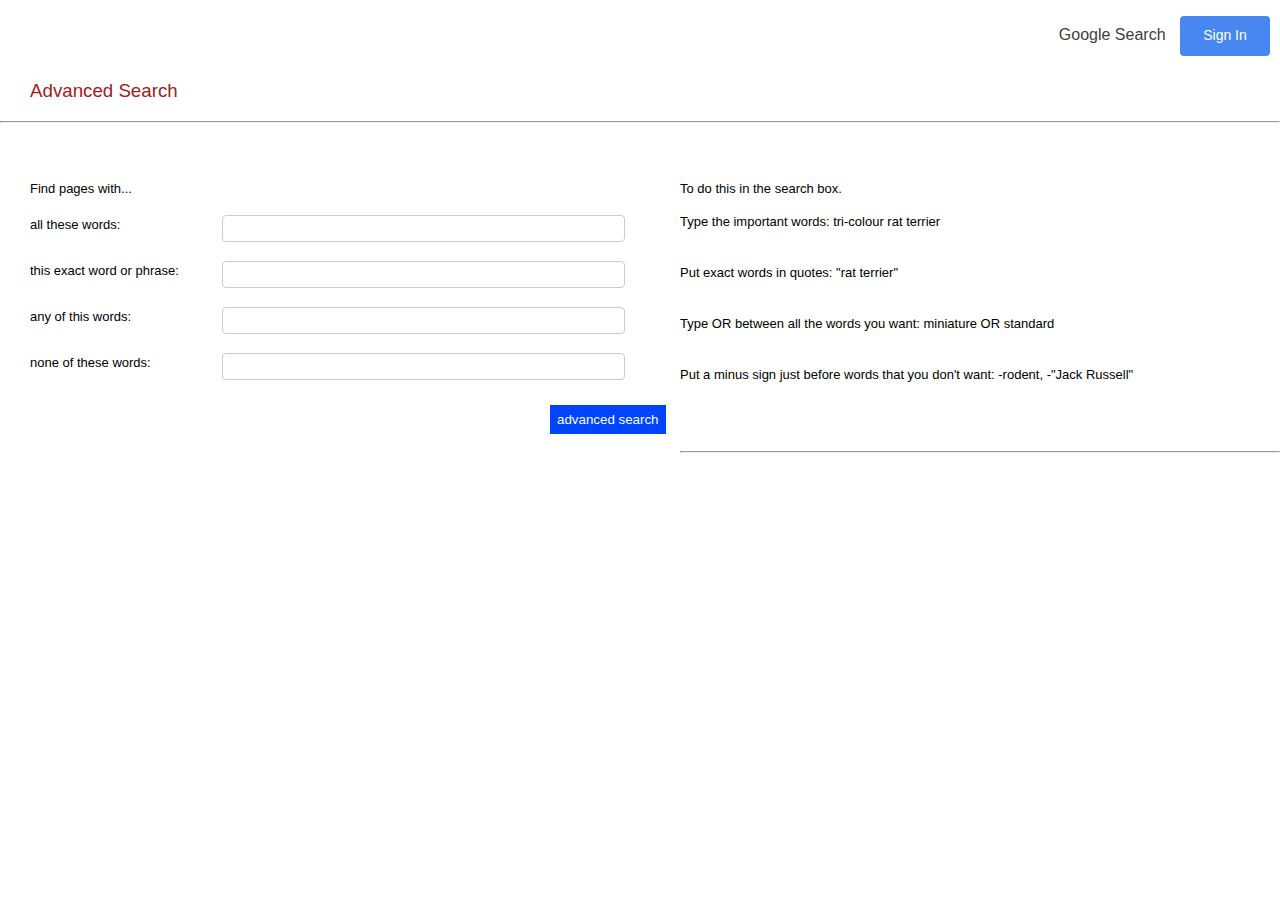
<file: advance.html>
<head>
    <meta charset="UTF-8">
    <meta http-equiv="X-UA-Compatible" content="IE=edge">
    <meta name="viewport" content="width=device-width, initial-scale=1.0">
    <title>Google</title>
    <link rel="icon" type="image/x-icon" href="Icons/title_Icon.png">
    <link href="google.css" rel="stylesheet">
</head>
  
<body>
    <header>
      <nav>
        <ul id="nav_bar">
          <li class="nav-links"><a href="index.html">Google Search</a></li>
          <li id="sign_in"><a href="#">Sign In</a></li>
        </ul>  
      </nav>  
    </header>  

    <!-- FORM SEARCH LEFT SIDE-->     
    <h3 id="AS">Advanced Search</h3>    
    <hr id="hr">
    <div class="row">
        <div class="column">
            <div class="form3">     
                <form action="https://google.com/search" name="f">
                    <div>
                        <h6">Find pages with...</h6>
                    </div> 
                    <br>
                    <div class="row">
                        <div class="col-25">
                            <label for="field1">all these words:</label>
                        </div>    
                        <div class="col-75">    
                            <input type="text" class="textinput" id="field1" value=""  name="as_q">
                        </div>
                    </div>
                    <br>
                    <div class="row">
                        <div class="col-25">
                            <label for="field2">this exact word or phrase: </label>
                        </div>    
                        <div class="col-75">    
                            <input type="text" class="textinput" id="field2" value=""  name="as_epq">
                        </div>
                    </div>    
                    <br>
                    <div class="row">
                        <div class="col-25">
                            <label for="field3">any of this words: </label>
                        </div>    
                        <div class="col-75">    
                            <input type="text" class="textinput" id="field3" value=""  name="as_oq">
                        </div>
                    </div>    
                    <br>
                    <div class="row">
                        <div class="col-25">
                            <label for="field4">none of these words: </label>
                        </div>    
                        <div class="col-75">
                            <input type="text" class="textinput" id="field4" value=""  name="as_eq">
                        </div>
                    </div>    
                    <br>
                    <input id= "AS-button" type="submit" value="advanced search" style="text-align: right;">
                </form>
            </div>  
        </div>  
        <!-- TEXT RIGHT SIDE-->      
        <div class="column1">
            <div>
                <h6">To do this in the search box.</h6>
            </div>   
            <div class="text-column1">
                <p>Type the important words: tri-colour rat terrier</p>
            </div>
            <div class="text-column1">
                <p>Put exact words in quotes: "rat terrier"</p>
            </div>
            <div class="text-column1">
                <p>Type OR between all the words you want: miniature OR standard</p>
            </div>
            <div class="text-column1">
                <p>Put a minus sign just before words that you don't want: -rodent, -"Jack Russell"</p>
            </div>
        <div>  
        <br>  
        <br>
        <br>       
    </div>
    <hr> 
 </body
</file>
<file: google.css>
/* BASIC STYLES */
  body {
    margin: 0;
    padding: 0;
    font-family: arial, 'sans-seri';
  }
  
  header {
    width: 100%;
  }
  
  ul {
    list-style: none;
  }
  
  /* NAV BAR */
  #nav_bar {
    float: right;
  }
  
  #nav_bar li {
    display: inline-block;
    padding: 10px;
  }
  
  #nav_bar #sign_in {
    background: #4887ef; 
    margin-right: 10px;
    padding: 5px 20px;   
  }
  
  .nav-links {
    color: #404040;
  }
  
  a {
    text-decoration: none;
    color: inherit;
  }
  
  li.nav-links a:hover {
    text-decoration: underline;
  }
  
  #sign_in {
    color: #fff;
    background: #1a73e8;
    font-weight: 500;
    font-size: 14px;  
    border-radius: 4px;
    box-sizing: border-box;
    height: 40px;
    width: 90;
    vertical-align: middle;
    line-height: 2;
    text-align: center; 
    display: inline-block;  
  }

  /*Google and google images */
  .google #google_logo {
    text-align: center;
    display: block;
    margin: 0 auto;
    clear: both;
    padding-top: 10px;
    padding-bottom: 30px;    
  }

  .google #google_images {
    text-align: center;
    display: block;
    padding-top: 60px;
    padding-bottom: 5px; 
    padding-left: 320;   
  }
  
  .form {
    text-align: center;  
  }

  .buttons {  
    text-align: center;
    padding-top: 30px;
    margin-bottom: 270px;
  }

  .buttons input[type="submit"]{
    background-color: #f8f9fa;
    border: 1px solid #f8f9fa;
    border-radius: 4px;
    color: #3c4043;
    font-family: arial,sans-serif;
    font-size: 14px;
    margin: 11px 4px;
    padding: 0 16px;
    line-height: 27px;
    height: 36px;
    min-width: 54px;
    text-align: center;
    cursor: pointer;
    user-select: none;
  }
  
  #form-search {
    border-radius: 200px;
    width: 600px;
    line-height: 40px;
    border: none;
    background-color: transparent;
    color: rgba(0,0,0,.87);
    font-size: 16px;
    box-shadow: 1px 1px 1px 1px;
  }  

  .form2 {
    text-align: center; 
    margin-bottom: 380px; 
  }

  /*advance search */
  .column {
    float: left;
    width: 50%;
    padding: 10px;
    padding-top: 50px;
    padding-left: 30px;
    font-size: small;
  }

  .column1 {
    padding-top: 50px;
    font-size: small;
  }
  
  #AS{
    padding-top: 80px;
    padding-left: 30; 
    color: rgb(161, 32, 32);
    font-weight: normal;
  }

  #hr{
    padding-left: 0;    
  }
  

  #AS-button{
    margin-left: 520px;
    margin-top: 10;
    color: white;
    background-color: rgb(0, 68, 255);
    padding: 7px;
    border: none;
    
  }


  .form2 {
    box-sizing: border-box;
  }
  
  input[type=text]{
    width: 90%;
    padding: 5px;
    border: 1px solid #ccc;
    border-radius: 4px;
    resize: vertical;
    box-sizing: border-box;
  }

  .col-25 {
    float: left;
    width: 30%;
    margin-top: 6px;
  }
  
  .col-75 {
    float: left;
    width: 70%;
    margin-top: 4px;
  }

  .row:after {
    content: "";
    display: table;
    clear: both;
  }

  .text-column1{
      padding-bottom: 5px;
      padding-top: 5px;
      font-size: small;

  }

  .text-column1-title{
      font-weight: 300;
  }
  
  
  /* FOOTER */
  footer  {
    background: #e4e4e483;
    border-top: solid 2px #e4e4e4a1;
    bottom: 0;   
    width: 100%;
    
  }
  
  footer ul li {
    display: inline;
    color: #202124;
    font-size: 14px;
    padding: 10px;
  }
  
  footer ul {
    float: left;
    padding: 1px;
  }
  
  footer ul a:hover {
    text-decoration: underline;
  }
  
  .footer-right {
    float: right;
  }
  
  /* MEDIA QUERIES */
  
  @media screen and (max-width: 400px) {
   
   li.nav-links a {
      display: none;
    }
    
   #google_logo {
     padding: 0;
   }
    


   footer {
     bottom: 0;
   }
    
   footer ul {
     float: none;
     padding-bottom: 2px;
      
   }
    
   .footer-left {
     text-align: center;
     margin: auto; 
     padding-top: 10px;
      
   }
    
   .footer-right {
     float: none;
     text-align: center;
     
   }
  }
  
  @media screen and (max-width: 565px) {
   
    li.nav-links a {
      display: none;
    }
    
    
   #google_logo {
     padding: 0;
   }
     
   footer {
  /*    bottom: 0;
     postion: absolute; */
     position:absolute;
     bottom:0;
     width:100%;
     height:40px;
   }
    
   footer ul {
     float: none;
     padding-bottom: 2px;
      
   }
    
   .footer-left {
     text-align: center;
     margin: auto; 
     padding-top: 10px;
      
   }
    
   .footer-right {
     float: none;
     text-align: center;
     
   }
  }
</file>
